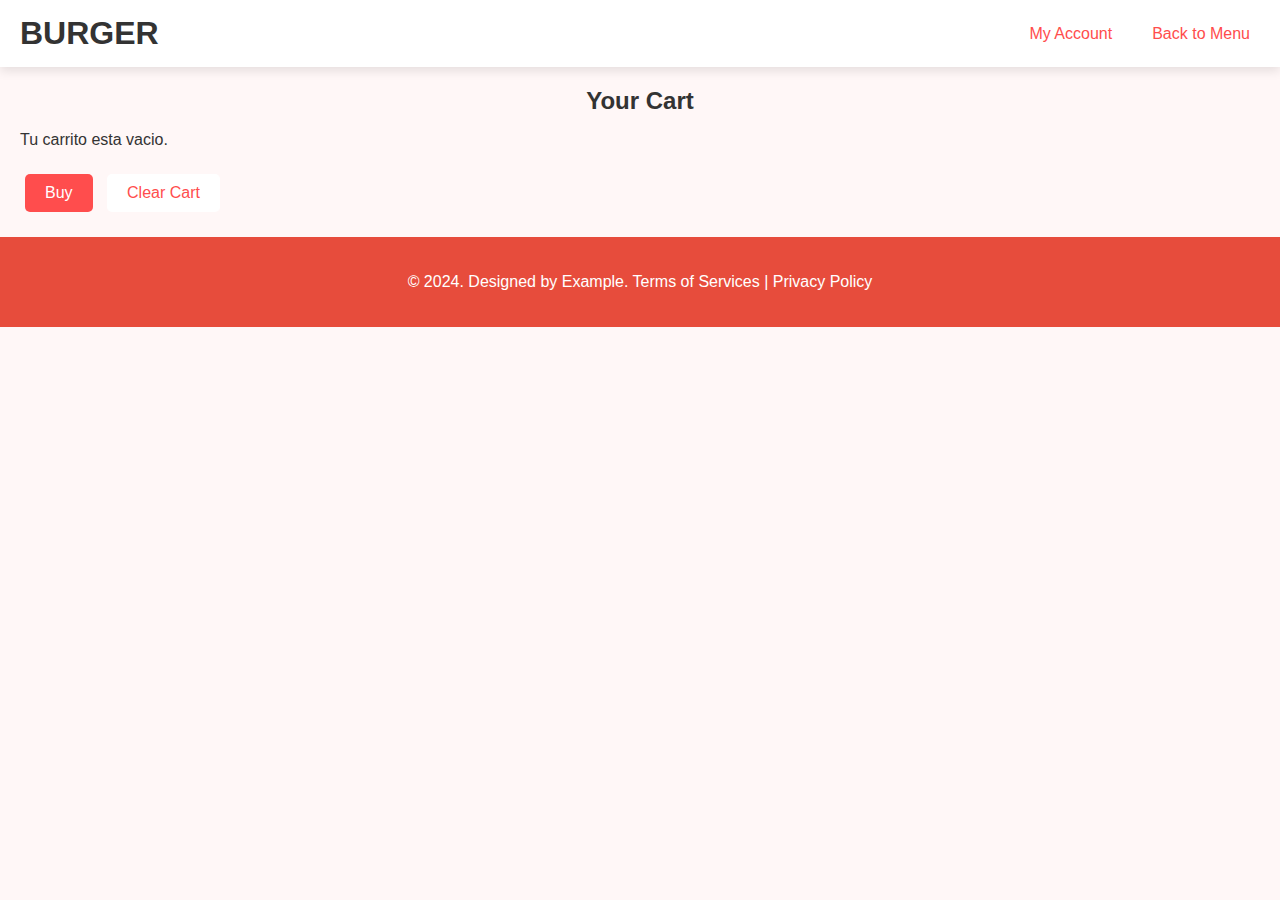
<file: html/cart.html>
<!DOCTYPE html>
<html lang="en">
<head>
  <meta charset="UTF-8" />
  <meta name="viewport" content="width=device-width, initial-scale=1.0" />
  <title>Your Cart</title>
  <link rel="stylesheet" href="../css/styles.css" />
  <link rel="stylesheet" href="../css/cart.css">
  <link rel="stylesheet"href="https://cdnjs.cloudflare.com/ajax/libs/font-awesome/6.0.0-beta3/css/all.min.css"/>
  <link rel="icon" href="../Imagenes/image-removebg-preview.ico" type="image/x-icon">
</head>
<body>

  <header>
    <nav class="navbar">
      <div class="logo">
        <h1>BURGER</h1>
      </div>
      <div class="menu">
        <a href="#">My Account</a>
        <a href="../index.html">Back to Menu</a>
      </div>
    </nav>
  </header>

  <main>
    <section class="cart-container">
        <h2>Your Cart</h2>
        <div class="cart-items" id="cartItems">
        </div>
      
        <div class="cart-actions">
          <div class="hero-buttons">
          <button class="btn btn-primary" id="buyBtn" onclick="handleBuy()">Buy</button>
          <button class="btn btn-secondary" id="clearCartBtn" onclick="clearCart()">Clear Cart</button>
        </div>
        </div>
      </section>
      
  </main>

  <footer>
    <p>© 2024. Designed by Example. Terms of Services | Privacy Policy</p>
  </footer>

  <script src="../js/cart.js" defer></script>
  <script src="../js/script.js"></script>
</body>
</html>
</file>
<file: css/styles.css>
body {
    margin: 0;
    font-family: 'Arial', sans-serif;
    background-color: #fff7f7;
    color: #333;
}

a {
    text-decoration: none;
    color: inherit;
}

h1, h2 {
    text-align: center;
    margin: 0;
}

.navbar {
    display: flex;
    justify-content: space-between;
    align-items: center;
    padding: 15px 20px;
    background-color: #fff;
    box-shadow: 0 4px 10px rgba(0, 0, 0, 0.1);
}

.menu a {
    margin: 0 10px;
    color: #ff4d4d;
}

.hero-section {
    text-align: center;
    position: relative;
    padding: 50px 20px;
    background-color: #fff7f7;
}

.hero-content img {
    width: 100%;
    max-width: 600px;
}

.hero-title {
    position: absolute;
    top: 10%; /* Ajusta la posición vertical */
    left: 50%;
    transform: translate(-50%, -10%); /* Centra horizontalmente y ajusta verticalmente */
    font-size: 7rem; /* Aumenta el tamaño de la fuente */
    color: rgba(255, 77, 77, 0.3); /* Mantiene el color semi-transparente */
    font-weight: bold;
}


.hero-buttons .btn {
    padding: 10px 20px;
    border: none;
    border-radius: 5px;
    font-size: 1em;
    cursor: pointer;
    margin: 5px;
}

.btn-primary {
    background-color: #ff4d4d;
    color: #fff;    
}

.btn-secondary {
    background-color: #fff;
    border: 2px solid #ff4d4d;
    color: #ff4d4d;
}

.categories-container {
    padding: 20px;
    background-color: #fff;
    border-radius: 15px;
    margin: 20px auto;
    max-width: 1200px;
}

.categories {
    display: flex;
    justify-content: center;
    gap: 20px;
    flex-wrap: wrap;
}

.category-item {
    padding: 10px 15px;
    border: 1px solid #ff4d4d;
    border-radius: 5px;
}

.menu-container {
    background-color: #fff;
    border-radius: 15px;
    margin: 20px auto;
    padding: 20px;
    max-width: 1200px;
}

.menu {
    display: flex;
    justify-content: center;
    gap: 20px;
    flex-wrap: wrap;
}

.product {
    background-color: #f9f9f9;
    border-radius: 10px;
    padding: 15px;
    width: 250px;
    text-align: center;
}

.product-image img {
    width: 150px;
    height: 150px;
    border-radius: 10px;
}

.product-name {
    font-size: 18px;
}

.product-rating {
    color: #ffa500;
}

.product-price {
    font-size: 16px;
    font-weight: bold;
    color: #ff4d4d;
}

footer {
    text-align: center;
    padding: 20px;
    background-color:  #e74c3c;
    color: #fff;
}

/* Estilos para la sección de características */
.features-container {
    text-align: center;
    padding: 50px 20px;
    background-color: #f8f8f8;
  }
  
  .features {
    display: flex;
    justify-content: center;
    gap: 30px;
    flex-wrap: wrap;
  }
  
  .feature-item {
    background-color: #fff;
    border-radius: 10px;
    text-align: center;
    padding: 20px;
    box-shadow: 0 4px 6px rgba(0, 0, 0, 0.1);
    width: 220px;
    transition: transform 0.3s ease;
  }
  
  .feature-item:hover {
    transform: translateY(-10px);
  }
  
  .feature-item i {
    font-size: 40px;
    color: #ff6347;
    margin-bottom: 10px;
  }
  
  .feature-item h3 {
    font-size: 20px;
    margin-bottom: 10px;
  }
  
  .feature-item p {
    font-size: 14px;
    color: #555;
    line-height: 1.5;
  }
  
  .features-container h2 {
    font-size: 30px;
    margin-bottom: 20px;
  }
  
  .special-deals {
    padding: 20px;
    background-color: #f4f4f4;
    text-align: center;
}

.section-title {
    font-size: 2em;
    font-weight: bold;
    text-transform: uppercase;
    margin-bottom: 20px;
}

.deal-container {
    display: flex;
    justify-content: center;
    gap: 20px;
}

.deal-card {
    background-color: #fff;
    border: 1px solid #ddd;
    padding: 15px;
    width: 280px;
    text-align: center;
    border-radius: 8px;
    box-shadow: 0 4px 8px rgba(0, 0, 0, 0.1);
}

.deal-card img {
    width: 100%;
    border-radius: 8px;
    height: auto;
}

.deal-name {
    font-size: 1.5em;
    font-weight: bold;
    margin-top: 15px;
}

.deal-price {
    font-size: 1.2em;
    color: #e74c3c;
    margin: 10px 0;
}

.deal-description {
    font-size: 1em;
    color: #555;
    margin-bottom: 15px;
}

.order-btn {
    background-color: #e74c3c;
    color: #fff;
    padding: 10px 20px;
    font-size: 1.2em;
    border: none;
    border-radius: 5px;
    cursor: pointer;
    transition: background-color 0.3s ease;
}

.order-btn:hover {
    background-color: #c0392b;
}
/* styles.css */

/* Estilos para el carrito */
.cart-container {
    padding: 20px;
  }
  
  .cart-items {
    margin-bottom: 20px;
  }
  
  .cart-item {
    display: flex;
    justify-content: space-between;
    align-items: center;
    padding: 10px;
    border: 1px solid #ddd;
    margin-bottom: 10px;
    border-radius: 10px;
  }
  
  .remove-btn {
    background-color: red;
    color: white;
    border: none;
    padding: 5px;
    cursor: pointer;
    border-radius: 5px;
  }
  
  .remove-btn:hover {
    background-color: darkred;
  }
  
  .cart-actions {
    display: flex;
    justify-content: space-between;
  }
  
  button {
    padding: 10px 20px;
    font-size: 16px;
    cursor: pointer;
  }
  
  button:hover {
    opacity: 0.8;
  }
</file>
<file: css/cart.css>
/* Añadir un tamaño fijo para las imágenes */
.product-image img, .hero-image, .deal-card img {
    width: 100%;
    max-width: 300px; /* Ajusta el valor según el tamaño que desees */
    height: auto;
    object-fit: contain;
  }
  
  /* Para que las imágenes del carrito no se desborden */
  .cart-item img {
    width: 100px; /* Ajusta según el tamaño que necesites */
    height: 100px;
    object-fit: cover; /* Mantiene la proporción sin distorsionar la imagen */
  }
  
  /* Asegura que las imágenes se vean bien en todas las pantallas */
  @media (max-width: 768px) {
    .product-image img, .hero-image, .deal-card img {
      max-width: 150px; /* Menor tamaño en pantallas pequeñas */
    }
    .cart-item img {
      width: 75px;
      height: 75px;
    }
  }
</file>
